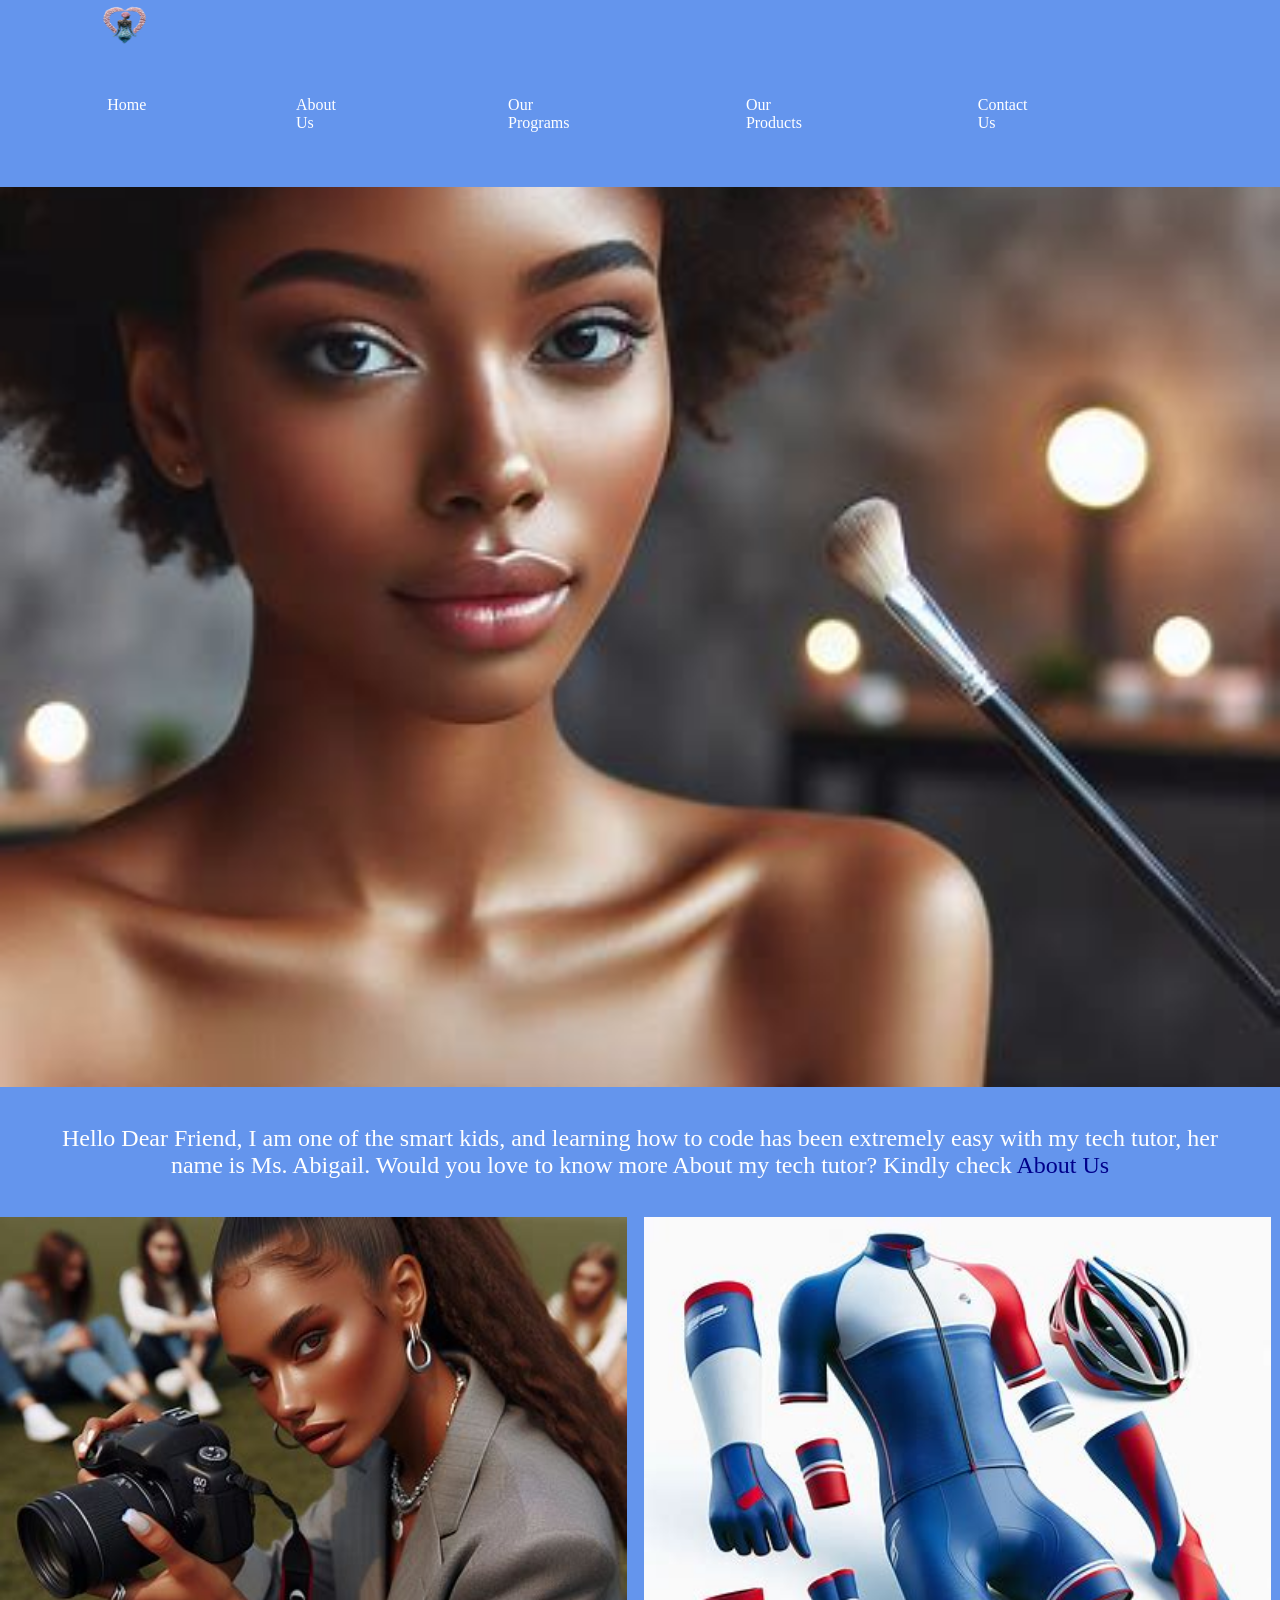
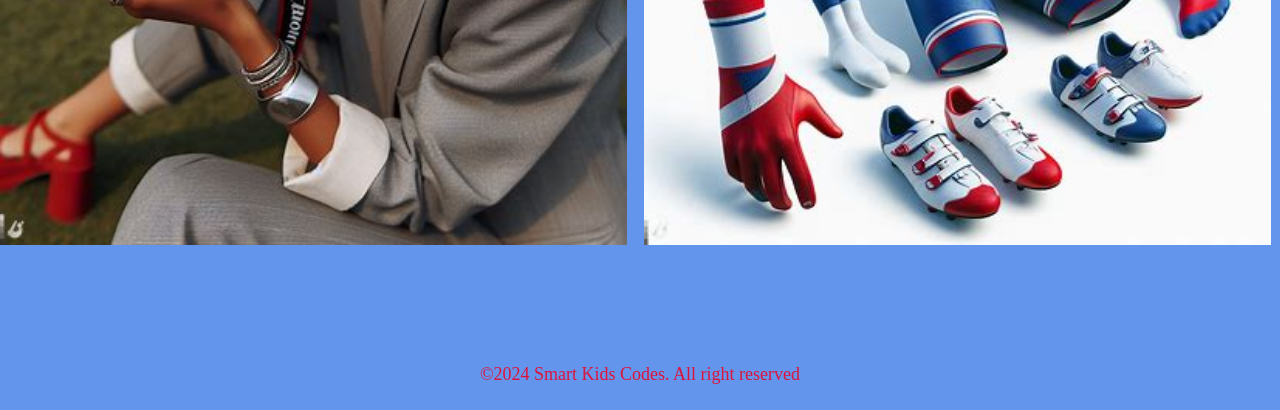
<file: index.html>
<!DOCTYPE html>
<html lang="en">
<head>
    <meta charset="UTF-8">
    <meta name="viewport" content="width=device-width, initial-scale=1.0">
    <title>Advanced webpage design</title>
    <link rel="stylesheet" href="style.css">
</head>
<body>
    <div class="container">
        <nav>
            <a href="index.html"><img src="logo.png" alt="logo"></a>
            <div class="navlinks">
                <ul>
                    <li><a href="index.html">Home</a></li>
                    <li><a href="aboutus.html">About Us</a></li>
                    <li><a href="ourproduct.html">Our Programs</a></li>
                    <li><a href="ourprograms.html">Our Products</a></li>
                    <li><a href="contact.html">Contact Us</a></li>
                </ul>
            </div>
        </nav>
    </div>
      
      <section class="header">
        <div class="bg"></div>
      </section>

<div class="home">
    <div class="welcome">
        <p>Hello Dear Friend, I am one of the smart kids, and learning how to code
            has been extremely easy with my tech tutor, her name is Ms. Abigail.
            Would you love to know more About my tech tutor? Kindly check
            <a href="aboutus.html">About Us </a>  </p>
    </div>
</div>
<div class="image">
    <div class="images">
        <img src="OIG (75).jpg" width="49%" alt="image">
        <img src="OIG 4 .jpg" style="width: 49%; margin-left: 1%;" alt="image">
    </div>
</div>
<footer>
    <p>&copy;2024 Smart Kids Codes. All right reserved</p>
</footer>
</body>
</html>
</file>
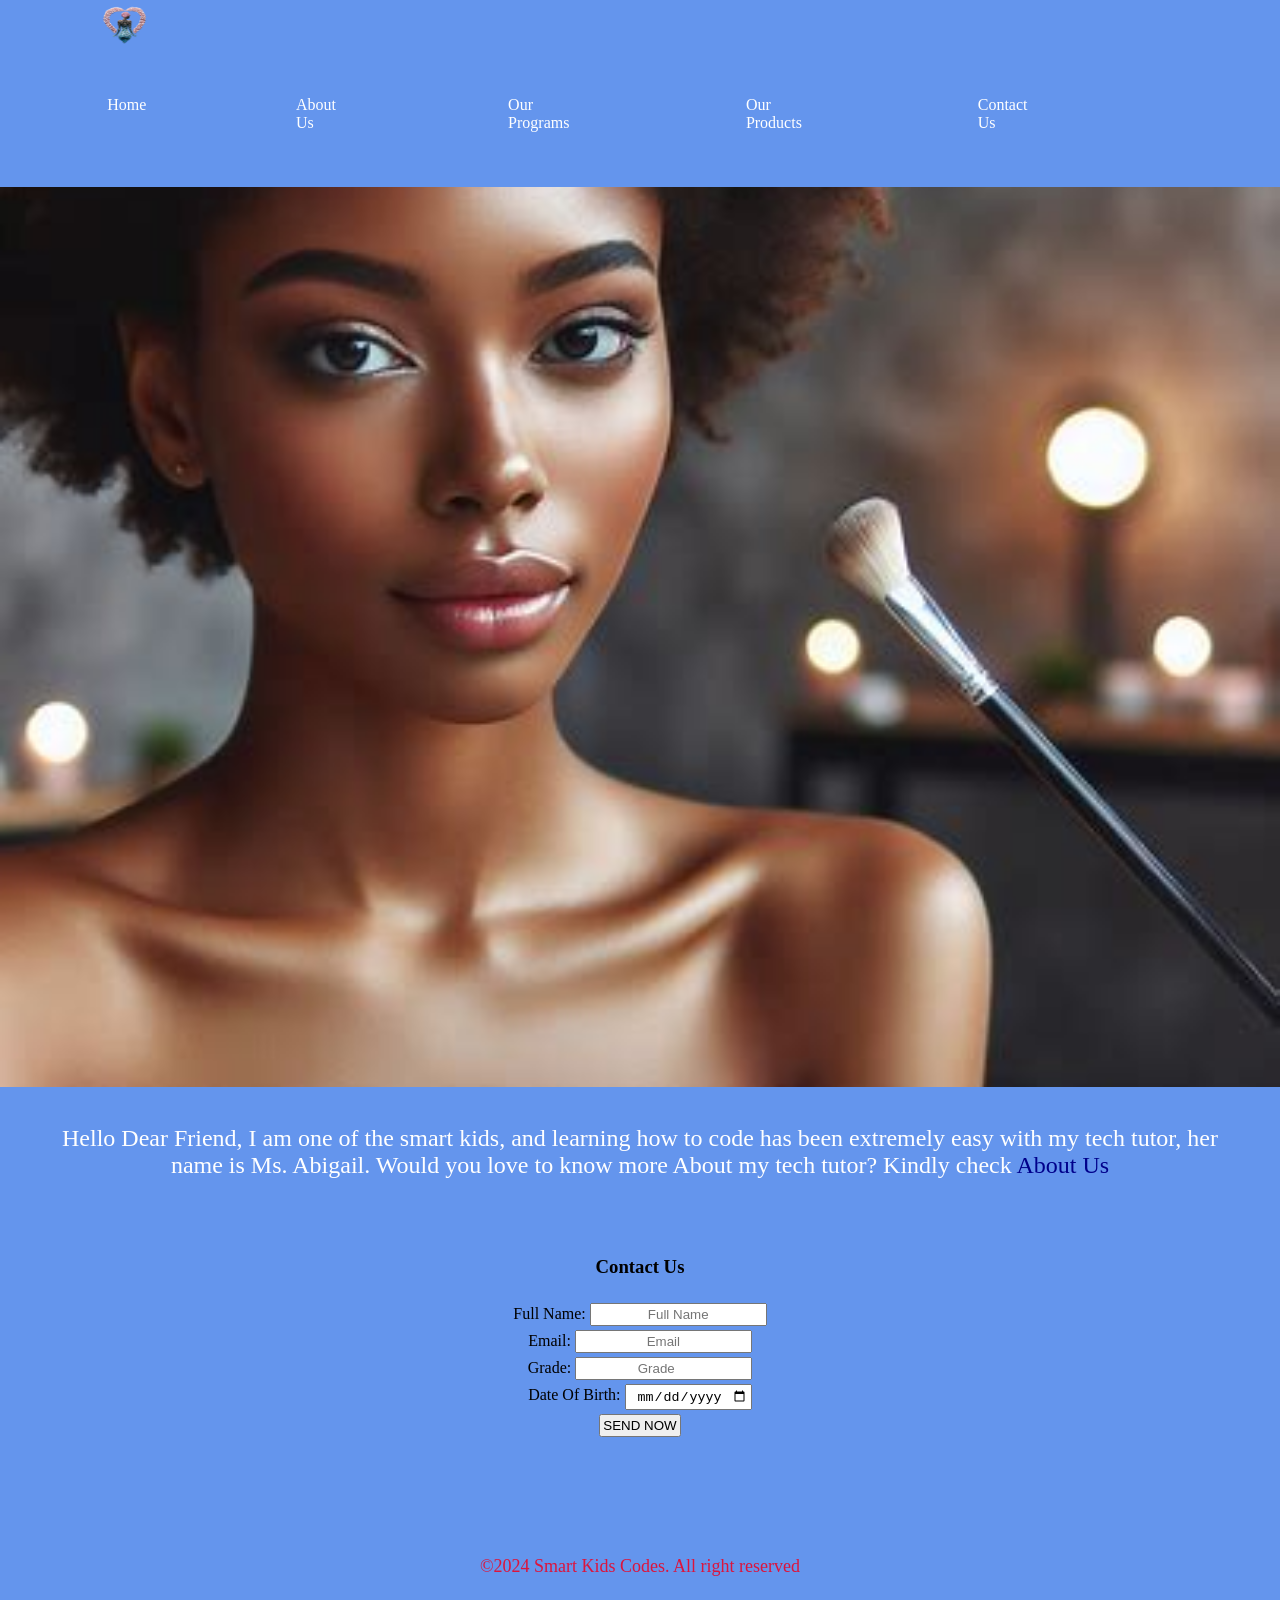
<file: contact.html>
<!DOCTYPE html>
<html lang="en">
<head>
    <meta charset="UTF-8">
    <meta name="viewport" content="width=device-width, initial-scale=1.0">
    <title>Advanced webpage design</title>
    <link rel="stylesheet" href="style.css">
</head>
<body>
    <div class="container">
        <nav>
            <a href="aboutus.html"><img src="logo.png" alt="logo"></a>
            <div class="navlinks">
                <ul>
                    <li><a href="index.html">Home</a></li>
                    <li><a href="aboutus.html">About Us</a></li>
                    <li><a href="ourproduct.html">Our Programs</a></li>
                    <li><a href="ourprograms.html">Our Products</a></li>
                    <li><a href="contact.html">Contact Us</a></li>
                </ul>
            </div>
        </nav>
    </div>
      
      <section class="header">
        <div class="bg"></div>
      </section>

<div class="home">
    <div class="welcome">
        <p>Hello Dear Friend, I am one of the smart kids, and learning how to code
            has been extremely easy with my tech tutor, her name is Ms. Abigail.
            Would you love to know more About my tech tutor? Kindly check
            <a href="aboutus.html">About Us </a>  </p>
    </div>
</div>

 <div class="Contact">
    <h3>Contact Us</h3>
    <form>
        <label for="fname">Full Name: </label> <input type="text" id="fname"
        name="full name" placeholder="Full Name" required><br>

        <label for="email">Email: </label> <input type="email" id="email"
        name="email" placeholder="Email" required><br>

        <label for="grade">Grade: </label> <input type="number" id="grade"
        name="grade" placeholder="Grade" required><br>

        <label for="DOB">Date Of Birth: </label> <input type="date" id="date"
        name="date" placeholder="Date Of Birth" required><br>
        <input type="submit"  value="SEND NOW">
    </form>
 </div>

<footer>
    <p>&copy;2024 Smart Kids Codes. All right reserved</p>
</footer>
</body>
</html>
</file>
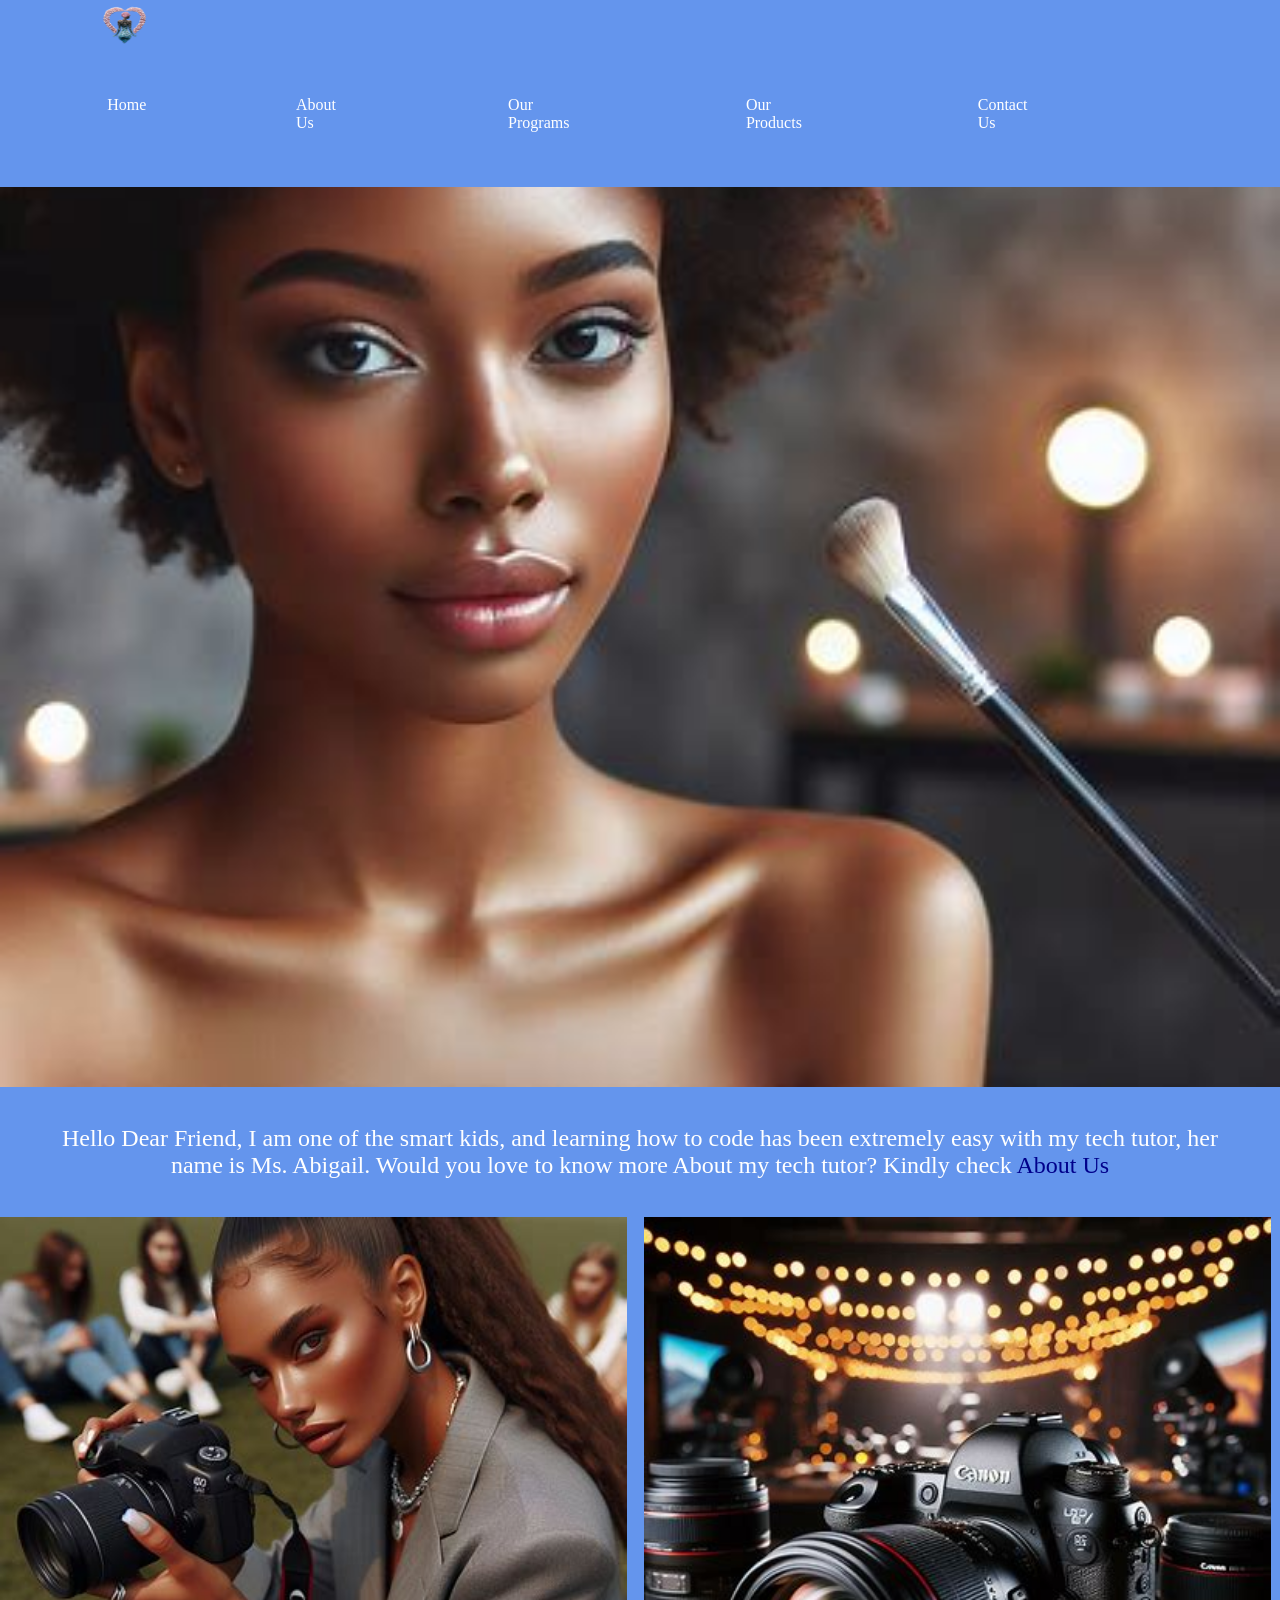
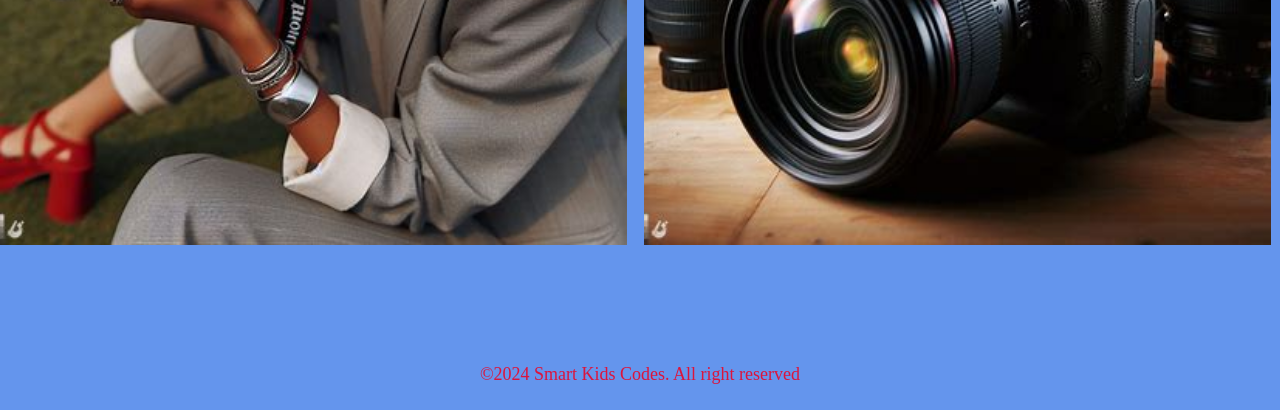
<file: ourprograms.html>
<!DOCTYPE html>
<html lang="en">
<head>
    <meta charset="UTF-8">
    <meta name="viewport" content="width=device-width, initial-scale=1.0">
    <title>Advanced webpage design</title>
    <link rel="stylesheet" href="style.css">
</head>
<body>
    <div class="container">
        <nav>
            <a href="ourprograms.html"><img src="logo.png" alt="logo"></a>
            <div class="navlinks">
                <ul>
                    <li><a href="index.html">Home</a></li>
                    <li><a href="aboutus.html">About Us</a></li>
                    <li><a href="ourproduct.html">Our Programs</a></li>
                    <li><a href="ourprograms.html">Our Products</a></li>
                    <li><a href="contact.html">Contact Us</a></li>
                </ul>
            </div>
        </nav>
    </div>
      
      <section class="header">
        <div class="bg"></div>
      </section>

<div class="home">
    <div class="welcome">
        <p>Hello Dear Friend, I am one of the smart kids, and learning how to code
            has been extremely easy with my tech tutor, her name is Ms. Abigail.
            Would you love to know more About my tech tutor? Kindly check
            <a href="aboutus.html">About Us </a>  </p>
    </div>
</div>

<div class="image">
    <div class="images">
        <img src="OIG (75).jpg" width="49%" alt="image">
        <img src="OIG (80).jpg" style="width: 49%; margin-left: 1%;" alt="image">
    </div>
</div>

<footer>
    <p>&copy;2024 Smart Kids Codes. All right reserved</p>
</footer>

</body>
</html>
</file>
<file: style.css>
*{margin: 0px ;
padding: 0px;
}

body{
    background-color: cornflowerblue;
}

.header{
    background-image: url(header.jpg);
    background-size: cover;
    min-height: 100vh;
    width: 100%;
    background-position: center;
    position: relative;
}

nav a{
    list-style: none;
    text-decoration: none;
    color: white;
    padding-bottom: 8%;
    margin: 8%;
}

nav img{
    width: 50px;
    height: 40px;
    margin-top: 5px;
    margin-left: -3px;
}

.navlinks li{
    display: inline-flex;
    padding: 40px;
    margin-left: 5%;
}

.welcome p{
    color: white;
    text-align: center;
    font-size: x-large;
    padding: 3%;
}

h3{
    text-align: center;
    padding: 3%;
    padding-bottom: 2%;
}

form{
    text-align: center;
}

input{
    text-align: center;
    padding: 2px;
    margin-bottom: 4px;
}

footer{
    color: crimson;
    text-align: center;
    padding: 9%;
    padding-bottom: 2%;
    font-size: large;
}

p a{
    text-decoration: none;
    color: darkblue;
}
</file>
